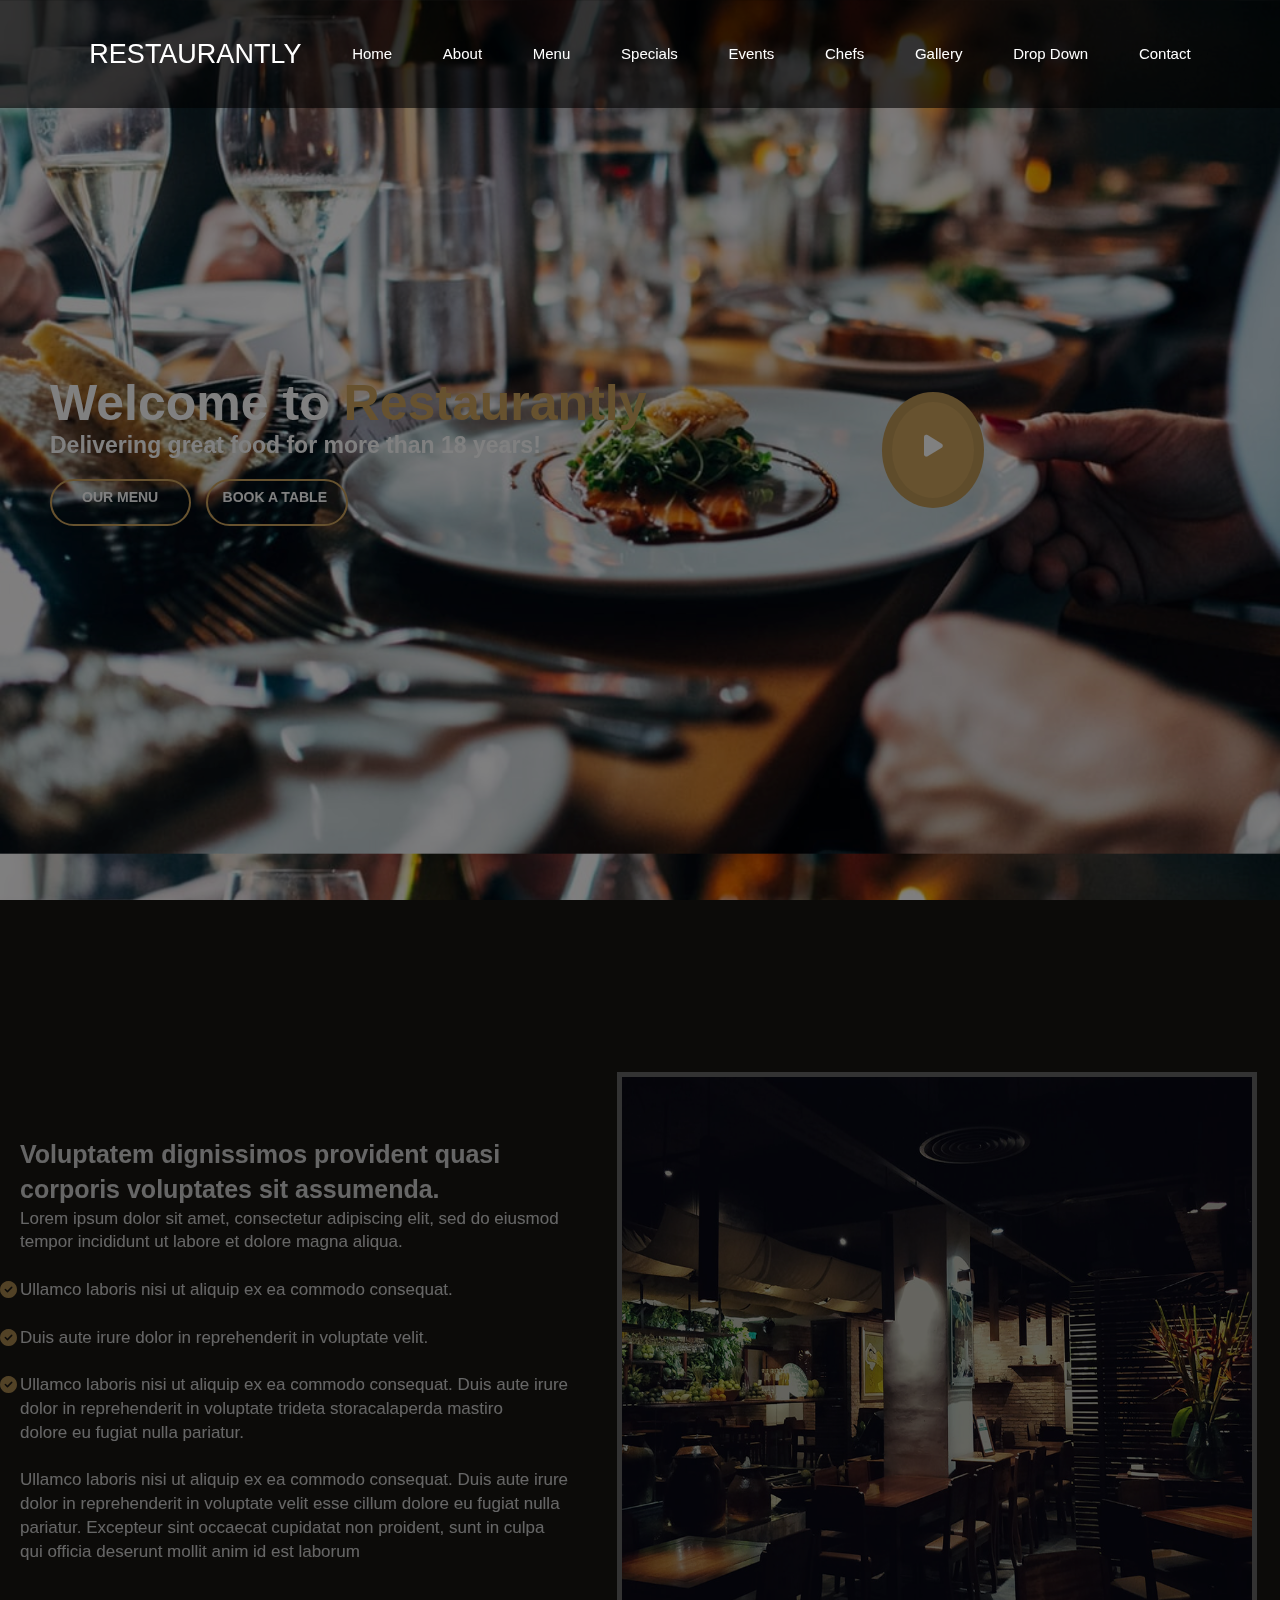
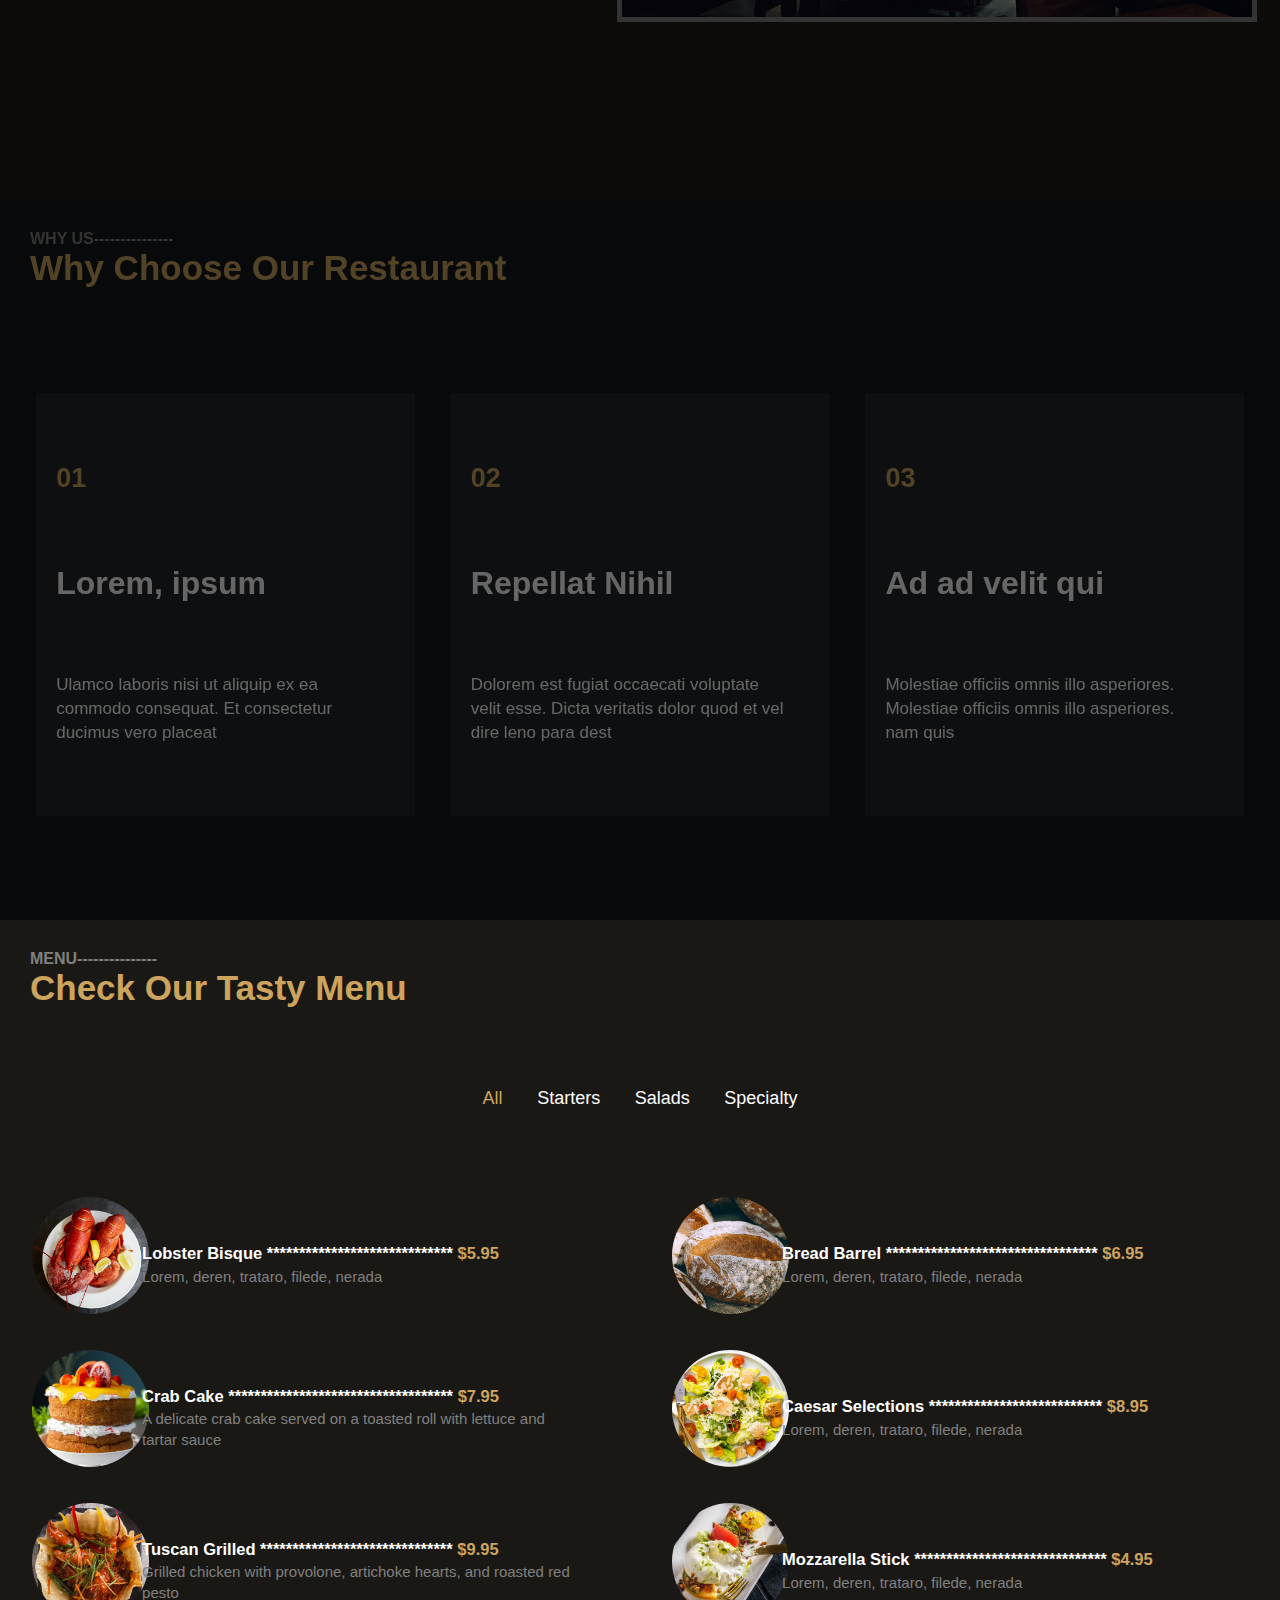
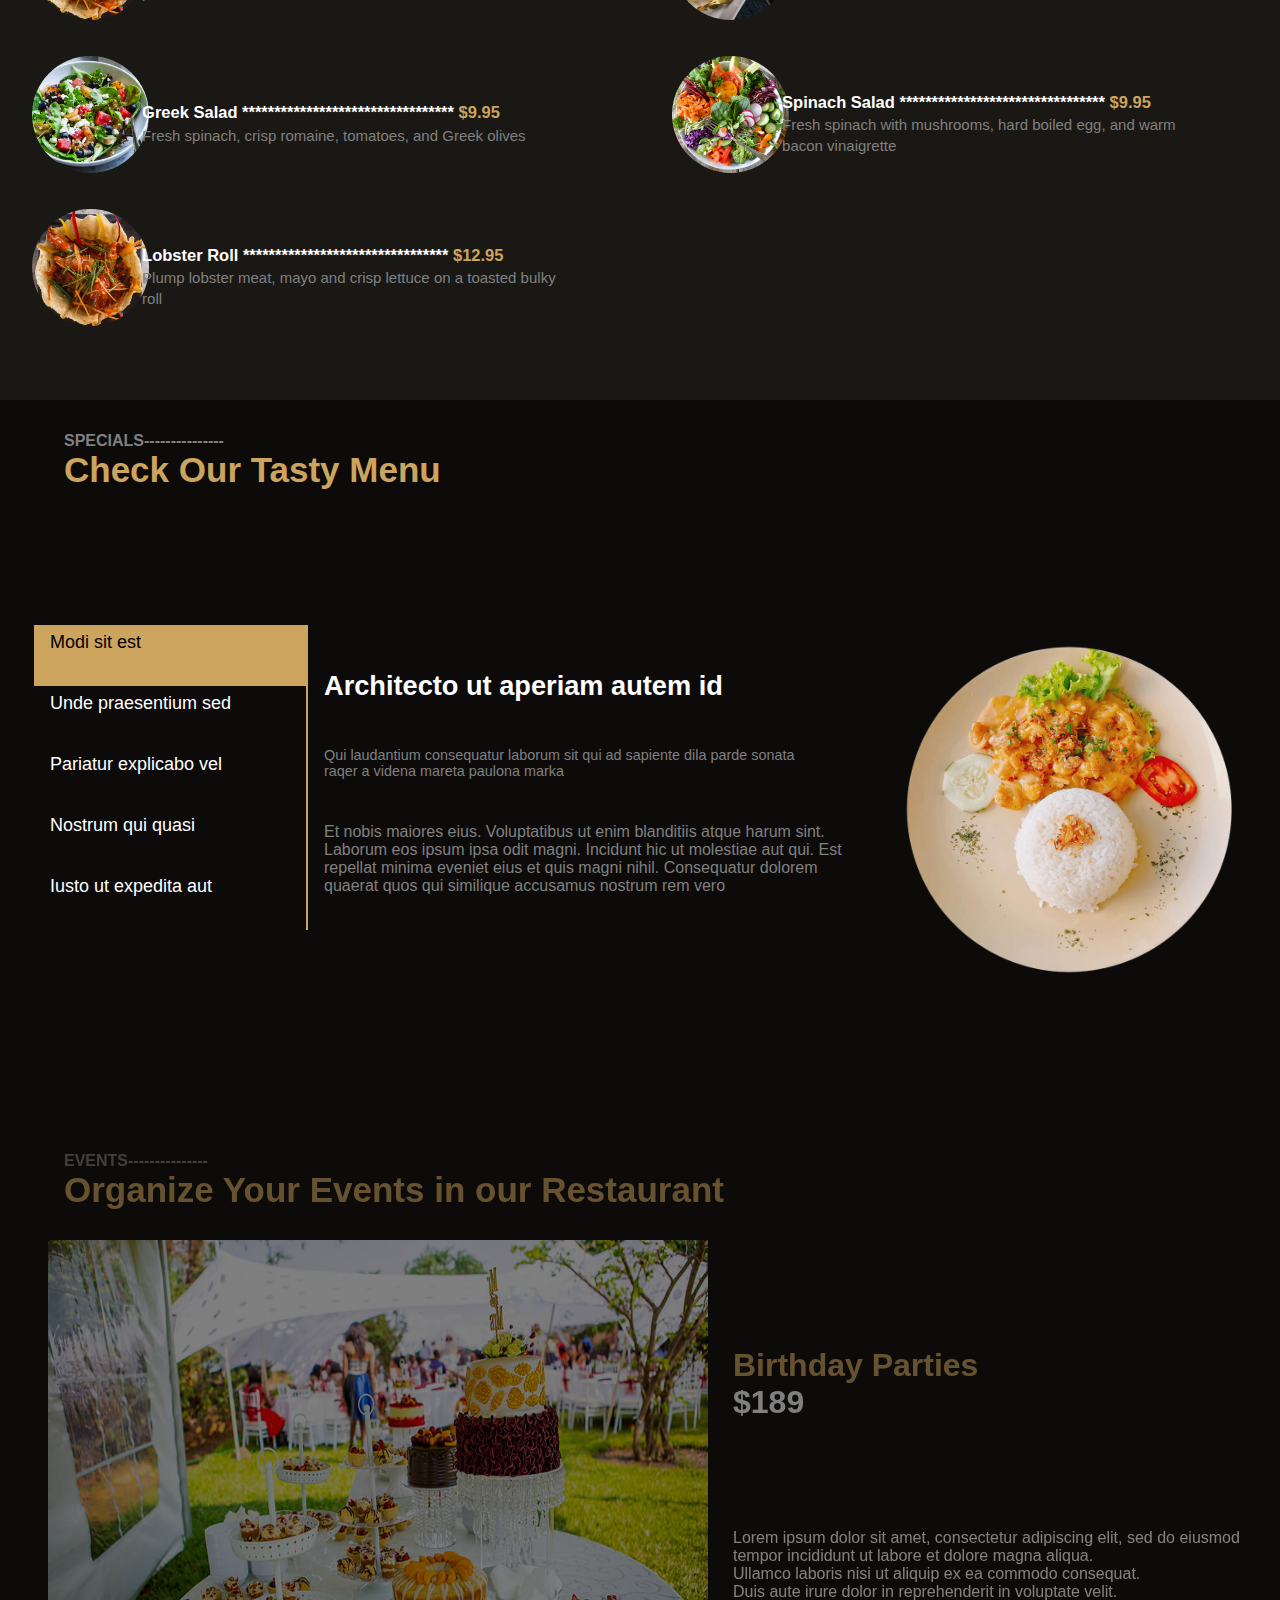
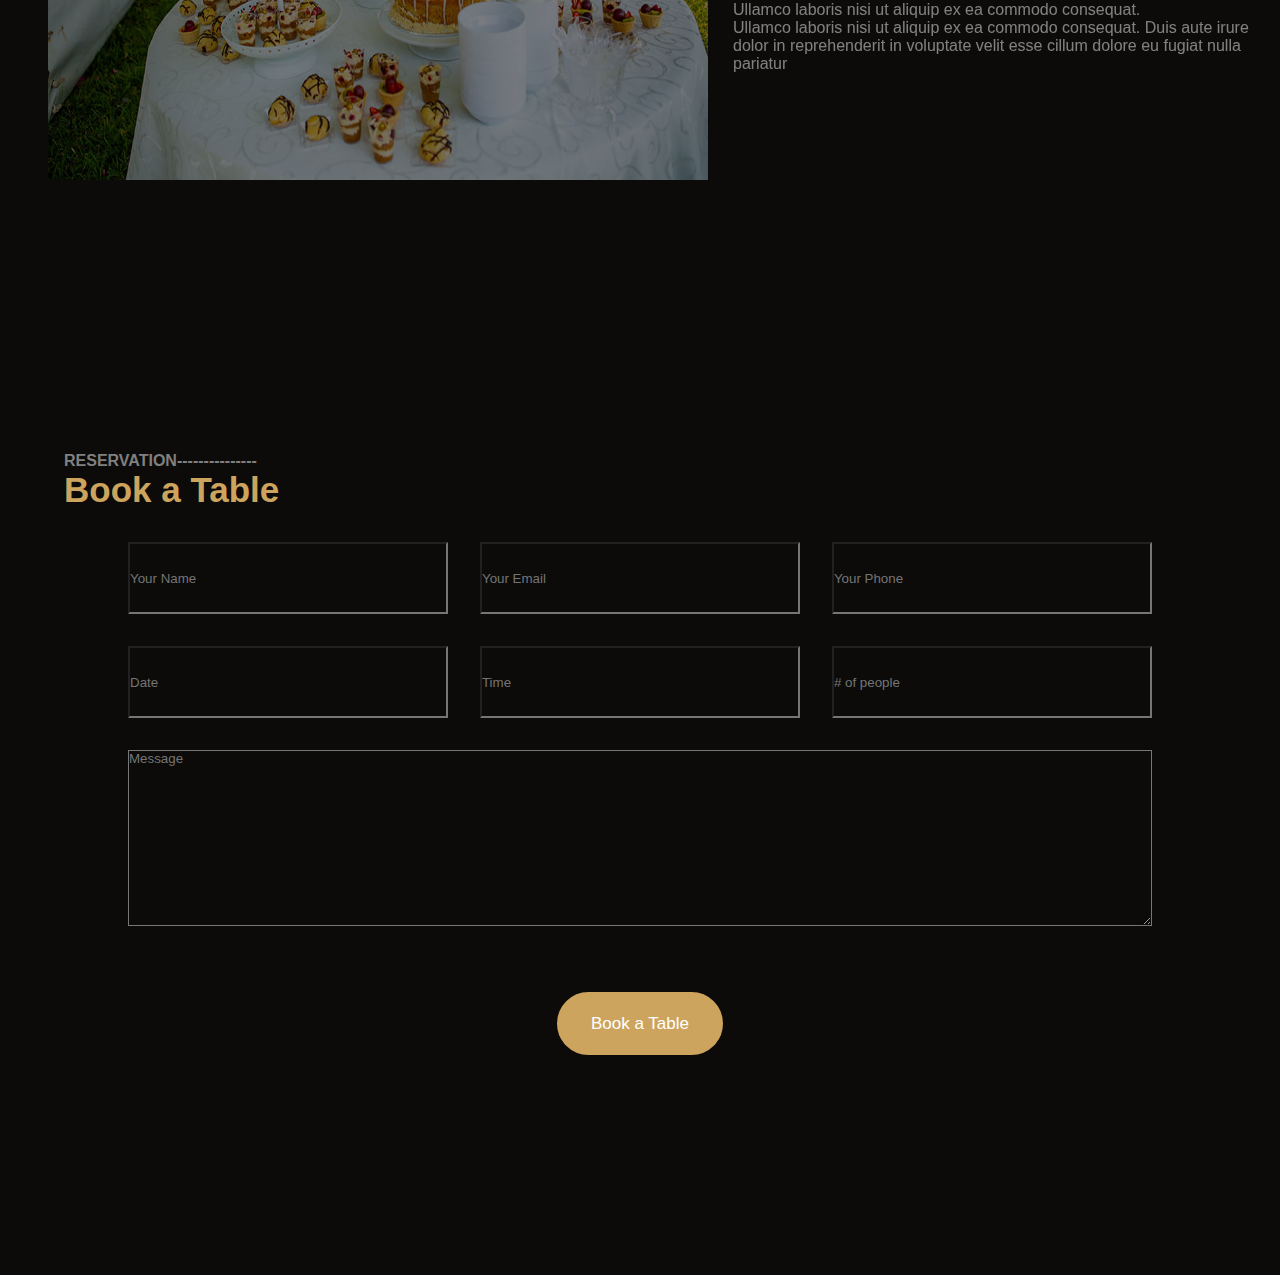
<file: index.html>
<!DOCTYPE html>
<html lang="en">
<head>
    <meta charset="UTF-8">
    <meta http-equiv="X-UA-Compatible" content="IE=edge">
    <meta name="viewport" content="width=device-width, initial-scale=1.0">
    <link rel="stylesheet" href="https://cdnjs.cloudflare.com/ajax/libs/font-awesome/6.1.1/css/all.min.css">
    <link rel="stylesheet" href="style.css  ">
    <title>Document</title>
</head>
<!-- <body onload="alert('dobro dosli')"> -->
    <header class="head">
        <div class="contact">
            <ul class="cont-a">
                <li class="num"> +1 5589 55488 55</li>
                <li class="num"> Mon-Sat: 11AM - 23PM</li>
            </ul>
            <ul>
             <li id="en">En / De</li>
            </ul>       
        </div>
            <nav>
                <ul class="li2">
                    <div><li  id="rest">RESTAURANTLY</li></div>
                     <div><li class="li1" >Home</li></div>
                     <div><li class="li1">About</li></div>
                     <div><li class="li1">Menu</li></div>
                    <div><li class="li1"> Specials</li></div>
                    <div><li class="li1"> Events</li></div>
                    <div><li class="li1"> Chefs</li></div>
                     <div><li class="li1">Gallery</li></div>
                     <div><li class="li1">Drop Down</li></div>
                     <div><li class="li1">Contact</li></div>
                     <ul class="ul-drop">
                         <li id="li-drop-1" class="li-drop">
                             <a href="#"><i id="icon-3" class="fa-solid fa-bars"></i></a>
                             <ul class="dropdown">
                                 <li class="li-drop"><a href="#">Home</a></li>
                                 <li class="li-drop"><a href="#">About</a></li>
                                 <li class="li-drop"><a href="#">Menu</a></li>
                                 <li class="li-drop"><a href="#">Specials</a></li>
                                 <li class="li-drop"><a href="#">Events</a></li> 
                                 <li class="li-drop"><a href="#">Chefs</a></li>
                                 <li class="li-drop"><a href="#">Gallery</a></li>
                                 <li class="li-drop"><a href="#">Contact</a></li>
                             </ul>
                            </li>
                     </ul>
                    </ul>
                    
            </nav>
           
       
     </header>
        <div class="old">
            <section class="main1">
           
                <div class="sef">
               <div id="font"><h1>Welcome to <span class="c1"> Restaurantly</span></h1></div>
               <div><p id="deliver">Delivering great food for more than 18 years!</p></div>
               <div><p class="button" id="our">OUR MENU</p><p class="button">BOOK A TABLE</p></div>
           </div>
           <div class="ftr">
               <div class="tran">
                   <i id="tran-2" class="fa-solid fa-play"></i>
               </div>
           </div>
           </section>
           <section class="main2">
               <div class="paar">
                   <div class="heading">
                       <h1 id="font">Voluptatem dignissimos provident quasi <br>
                            corporis voluptates sit assumenda.</h1> 
                   </div>
                   <div class="fpar">
                       <p>Lorem ipsum dolor sit amet, consectetur adipiscing elit, sed do eiusmod <br>
                            tempor incididunt ut labore et dolore magna aliqua.</p>
                   </div>
                   <div class="spar">
                       <i id="check-icon" class="fa-solid fa-circle-check"></i>  <p>Ullamco laboris nisi ut aliquip ex ea commodo consequat.</p> 
                       <i id="check-icon" class="fa-solid fa-circle-check"></i>  <p>Duis aute irure dolor in reprehenderit in voluptate velit.</p> 
                       <i id="check-icon" class="fa-solid fa-circle-check"></i>   <p>Ullamco laboris nisi ut aliquip ex ea commodo consequat. Duis aute
                            irure dolor in reprehenderit in voluptate trideta storacalaperda mastiro <br>
                             dolore eu fugiat nulla pariatur.</p> <br>
                   </div>
                   <div class="tpar">
                       Ullamco laboris nisi ut aliquip ex ea commodo consequat. Duis aute irure <br>
                        dolor in reprehenderit in voluptate velit esse cillum dolore eu fugiat nulla <br>
                         pariatur. Excepteur sint occaecat cupidatat non proident, sunt in culpa <br>
                          qui officia deserunt mollit anim id est laborum
                   </div>
               </div>
               <div class="img-a">
                   <img id="img-a" src="./images/about.jpg" alt="">
               </div>
           </section>
           <section class="main3">
               <div id="none4" class="par">
                   <h4 id="why">WHY US---------------</h4>
                   <h1 class="card-h1">Why Choose Our Restaurant</h1>
               </div>
              <div class="prim">
               <div class="card1">
                   <h2 class="card-num">01</h2>
                   <h1>Lorem, ipsum</h1>
                   <p class="card-par">Ulamco laboris nisi ut aliquip ex ea <br>
                        commodo consequat. Et consectetur <br>
                         ducimus vero placeat</p>
               </div>
               <div class="card1">
                   <h2 class="card-num">02</h2>
                   <h1>Repellat Nihil</h1>
                   <p class="card-par">Dolorem est fugiat occaecati voluptate <br>
                       velit esse. Dicta veritatis dolor quod et vel <br>
                       dire leno para dest </p>
               </div>
               <div class="card1">
                   <h2 class="card-num">03 </h2>
                   <h1>Ad ad velit qui</h1>
                   <p class="card-par">Molestiae officiis omnis illo asperiores. <br>
                       Molestiae officiis omnis illo asperiores. <br>
                       nam quis</p>
               </div>
              </div>
           </section>
           <section class="main4">
               <div class="par">
                   <h4 id="why">MENU---------------</h4>
                   <h1 class="card-h1">Check Our Tasty Menu</h1>
               </div>
                 <div>
                    <div class="ul">
                        <ul class="ul1" >
                            <li class="c1">All</li>
                            <li class="c2">Starters</li>
                            <li class="c2">Salads</li>
                            <li class="c2">Specialty</li>
                        </ul>
                    </div>
                  <div class="fjf">
                    <div class="best">
                        <div class="menu1"> <img class="menu" src="./images/lobster-bisque.jpg" alt=""></div>
                        <div class="must"> <h2><span class="menu-hov">Lobster Bisque</span> ***************************** 
                            <span class="menu-price">$5.95</span></h2>
                         <p class="menu-p">Lorem, deren, trataro, filede, nerada</p></div>
                     </div>
                     <div class="best">
                        <div class="menu1"> <img class="menu" src="./images/cake.jpg" alt=""></div>
                        <div class="must"> <h2><span class="menu-hov">Crab Cake</span> *********************************** 
                            <span class="menu-price">$7.95</span></h2>
                         <p class="menu-p">A delicate crab cake served on a toasted roll with lettuce and <br> tartar sauce</p></div>
                     </div>
                     <div class="best">
                        <div class="menu1"> <img class="menu" src="./images/lobster-roll.jpg" alt=""></div>
                        <div class="must"> <h2><span class="menu-hov">Tuscan Grilled</span> ****************************** 
                            <span class="menu-price">$9.95</span></h2>
                         <p class="menu-p">Grilled chicken with provolone, artichoke hearts, and roasted red <br> pesto</p></div>
                     </div>
                     <div class="best">
                        <div class="menu1"> <img class="menu" src="./images/greek-salad.jpg" alt=""></div>
                        <div class="must"> <h2><span class="menu-hov">Greek Salad</span> ********************************* 
                            <span class="menu-price">$9.95</span></h2>
                         <p class="menu-p">Fresh spinach, crisp romaine, tomatoes, and Greek olives</p></div>
                     </div>
                     <div class="best">
                        <div class="menu1"> <img class="menu" src="./images/lobster-roll.jpg" alt=""></div>
                        <div class="must"> <h2><span class="menu-hov">Lobster Roll</span> ******************************** 
                            <span class="menu-price">$12.95</span></h2>
                         <p class="menu-p">Plump lobster meat, mayo and crisp lettuce on a toasted bulky <br>
                             roll</p></div>
                     </div>
                     <div class="best">
                        <div class="menu1"> <img class="menu" src="./images/bread-barrel.jpg" alt=""></div>
                        <div class="must"> <h2><span class="menu-hov">Bread Barrel</span> ********************************* 
                            <span class="menu-price">$6.95</span></h2>
                         <p class="menu-p">Lorem, deren, trataro, filede, nerada</p></div>
                     </div>
                     <div id="none1" class="best">
                        <div class="menu1"> <img class="menu" src="./images/caesar.jpg" alt=""></div>
                        <div class="must"> <h2><span class="menu-hov">Caesar Selections</span> *************************** 
                            <span class="menu-price">$8.95</span></h2>
                         <p class="menu-p">Lorem, deren, trataro, filede, nerada</p></div>
                     </div>
                     <div id="none2" class="best">
                        <div class="menu1"> <img class="menu" src="./images/mozzarella.jpg" alt=""></div>
                        <div class="must"> <h2><span class="menu-hov">Mozzarella Stick</span> ****************************** 
                            <span class="menu-price">$4.95</span></h2>
                         <p class="menu-p">Lorem, deren, trataro, filede, nerada</p></div>
                     </div>
                     <div id="none3" class="best">
                        <div class="menu1"> <img class="menu" src="./images/spinach-salad.jpg" alt=""></div>
                        <div class="must"> <h2><span class="menu-hov">Spinach Salad</span> ******************************** 
                            <span class="menu-price">$9.95</span></h2>
                         <p class="menu-p">Fresh spinach with mushrooms, hard boiled egg, and warm <br>
                             bacon vinaigrette</p></div>
                     </div>
                  </div>
     
                 </div>
           </section>
           <section class="main5">
               <div class="spec-mar">
                   <h4 id="why">SPECIALS---------------</h4>
               <h1 class="card-h1">Check Our Tasty Menu</h1>
               </div>
          <div>
            <div class="flex">
                <div class="list">
                    <ul>
                        <li class="modi" id="modi">Modi sit est</li>
                        <li class="modi">Unde praesentium sed</li>
                        <li class="modi">Pariatur explicabo vel</li>
                        <li class="modi">Nostrum qui quasi</li>
                        <li class="modi">Iusto ut expedita aut</li>
                    </ul>
                </div>
                <div class="spec-par">
                    <div><h1 id="spec-h">Architecto ut aperiam autem id</h1></div>
                   <div> <p id="spec-font">Qui laudantium consequatur laborum sit qui ad sapiente dila parde sonata <br>
                    raqer a videna mareta paulona marka</p></div>
                        <div><p id="spec-par">Et nobis maiores eius. Voluptatibus ut enim blanditiis atque harum sint. <br>
                            Laborum eos ipsum ipsa odit magni. Incidunt hic ut molestiae aut qui. Est <br>
                             repellat minima eveniet eius et quis magni nihil. Consequatur dolorem <br>
                              quaerat quos qui similique accusamus nostrum rem vero</div>
     
                        </p>
                </div>
                <div class="spec-img">
                    <img id="spec" src="./images/specials-1.png" alt="">
                </div>
            </div>
          </div>
           </section>
           <section class="main6"> 
               <div class="spec-mar">
                   <h4 id="why">EVENTS---------------</h4>
               <h1 class="card-h1">Organize Your Events in our Restaurant</h1>
               </div>
              <div>
                <div class="birth-ev">
                    <div >
                        <img class="birth" src="./images/event-birthday.jpg" alt="">
                    </div>
                    <div class="birth-par">
                        <h1><span class="parties">Birthday Parties</span> <br>
                            $189</h1>
                           <div class="none">
                             <p>Lorem ipsum dolor sit amet, consectetur adipiscing elit, sed do eiusmod <br>
                                 tempor incididunt ut labore et dolore magna aliqua.</p>
                                 <p>Ullamco laboris nisi ut aliquip ex ea commodo consequat.</p>
                                 <p>Duis aute irure dolor in reprehenderit in voluptate velit.</p>
                                 <p>Ullamco laboris nisi ut aliquip ex ea commodo consequat.</p>
                                 <p>Ullamco laboris nisi ut aliquip ex ea commodo consequat. Duis aute irure <br>
                                     dolor in reprehenderit in voluptate velit esse cillum dolore eu fugiat nulla <br>
                                      pariatur</p>
                           </div>
        
                    </div>
                </div>
     
              </div>
           </section>
           <section class="main7">
            <div class="spec-mar">
                <h4 id="why">RESERVATION---------------</h4>
            <h1 class="card-h1">Book a Table</h1>
            </div>
          <div class="form-pos">
            <div class="form">
                <input id="reservation1" class="reservation" placeholder="Your Name" type="text">
                <input id="reservation2" class="reservation" placeholder="Your Email" type="text">
                <input id="reservation3" class="reservation" placeholder="Your Phone" type="text">
                <input id="reservation4" class="reservation" placeholder="Date" type="text">
                <input id="reservation5" class="reservation" placeholder="Time" type="text">
                <input id="reservation6" class="reservation" placeholder="# of people" type="text">
                <textarea class="reservation" name="" placeholder="Message" id="reservation-7" cols="2" rows="3"></textarea>
            </div>
            <div id="form-but1">
                <button onclick="posalji" id="form-but">Book a Table</button>
            </div>
            <p id="reenica"></p>
          </div>
           </section>
        </div>
       <script>
           function posalji() {
               let reservation1 = document.getElementById("reservation1").value;
               let reservation2 = document.getElementById("reservation2").value;
                
           }
       </script>


</body>
</html>
</file>
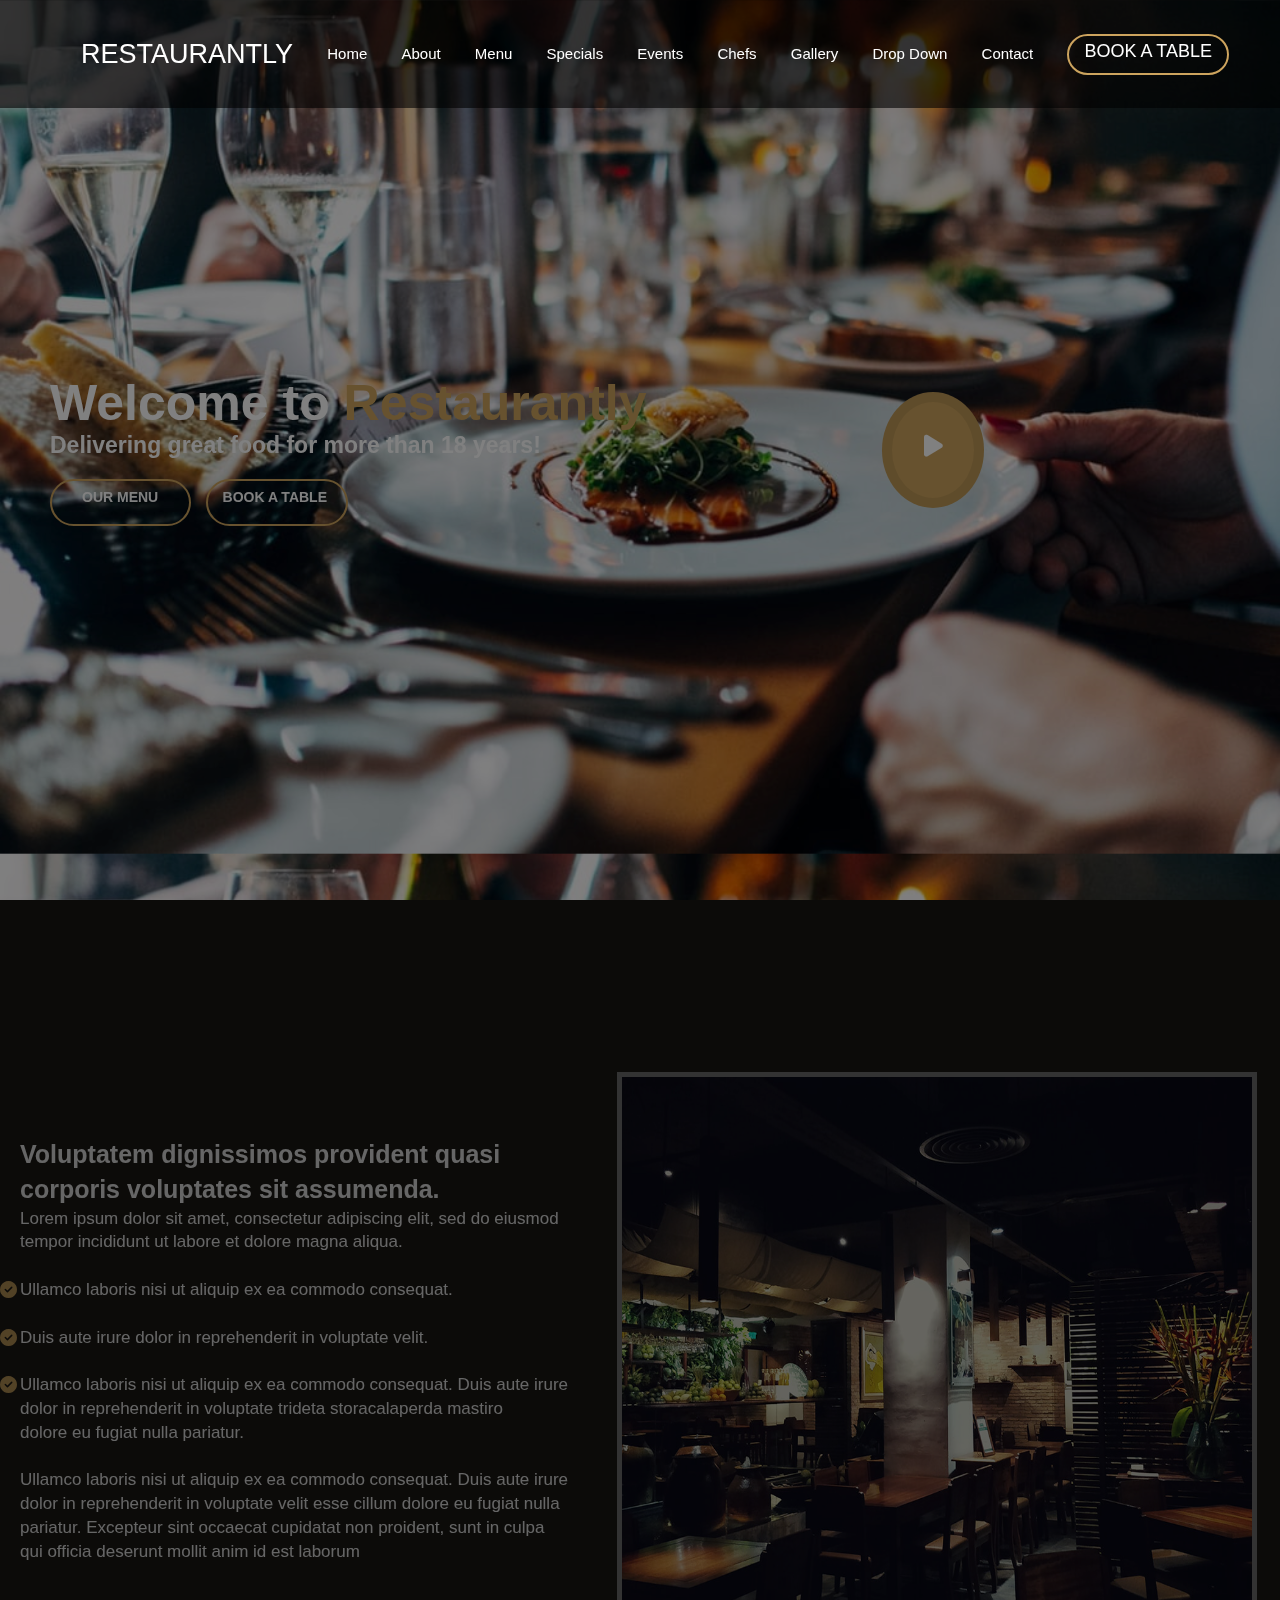
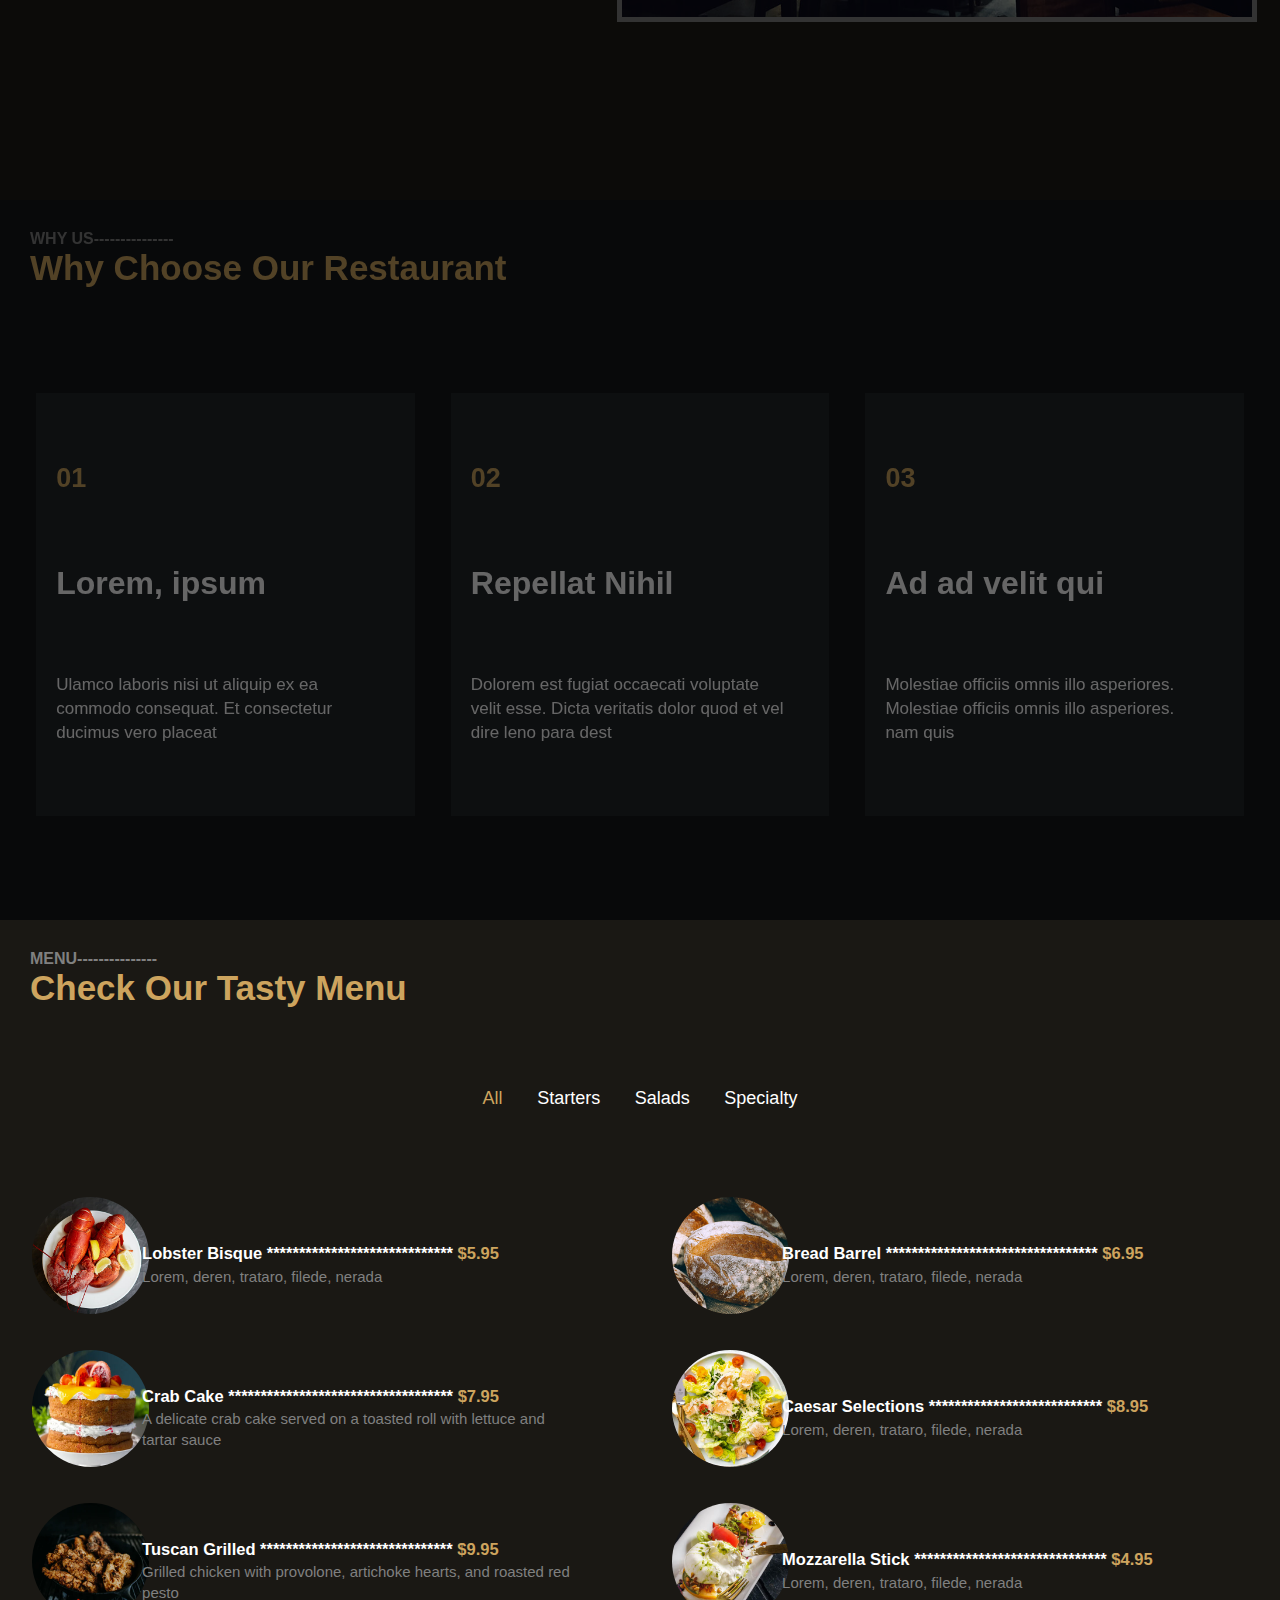
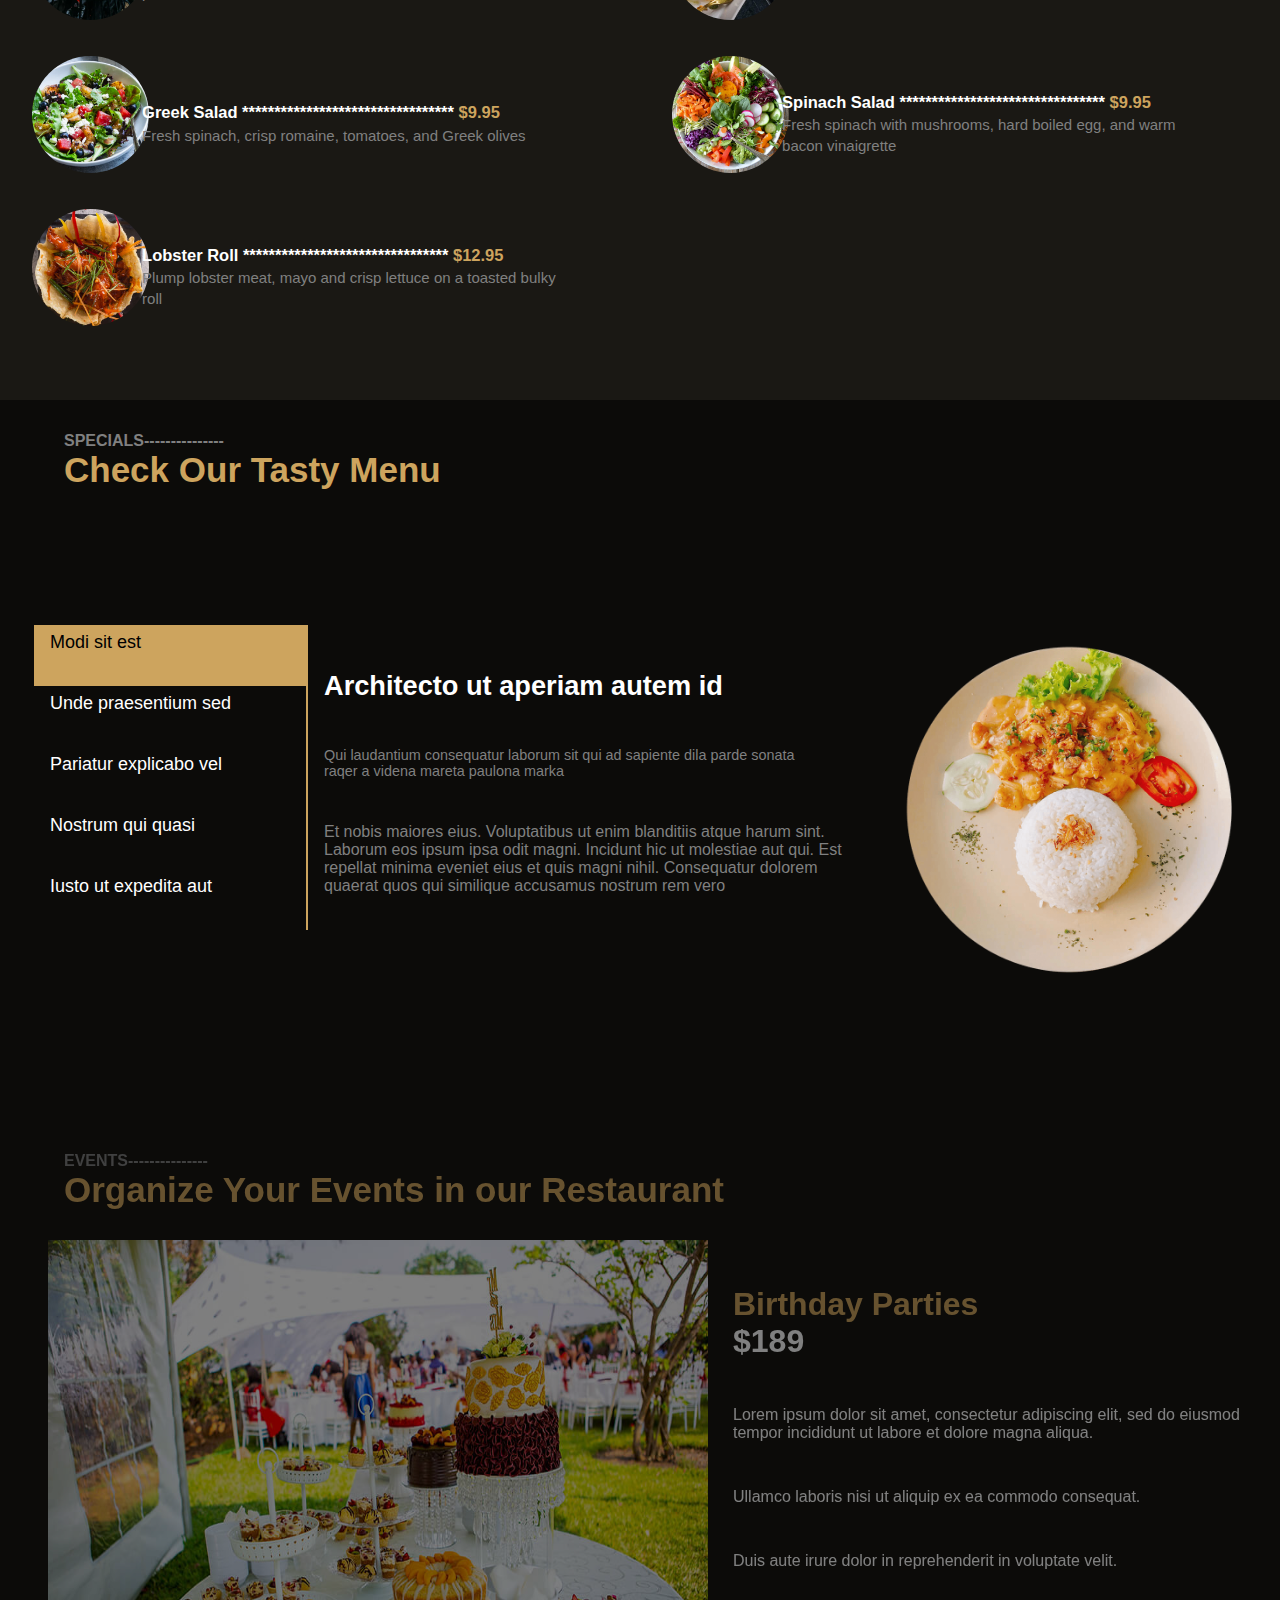
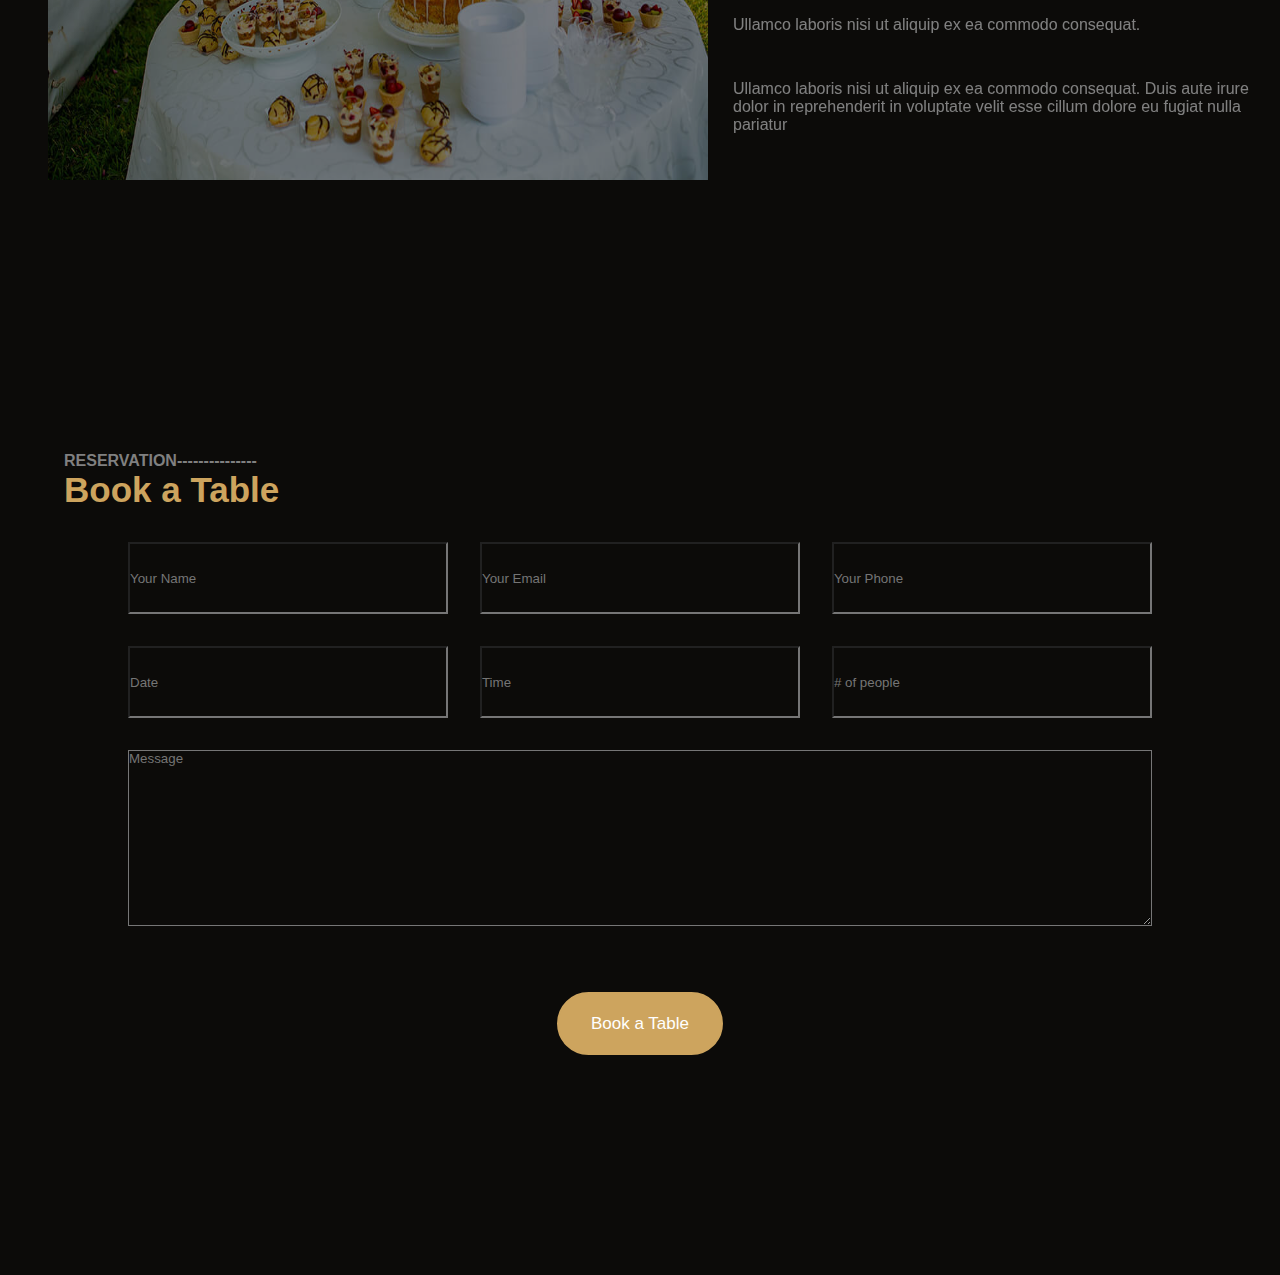
<file: last/index.html>
<!DOCTYPE html>
<html lang="en">
<head>
    <meta charset="UTF-8">
    <meta http-equiv="X-UA-Compatible" content="IE=edge">
    <meta name="viewport" content="width=device-width, initial-scale=1.0">
    <link rel="stylesheet" href="https://cdnjs.cloudflare.com/ajax/libs/font-awesome/6.1.1/css/all.min.css">
    <link rel="stylesheet" href="style.css  ">
    <title>Document</title>
</head>
<body onload="alert('dobro dosli')">
    <header class="head">
        <div class="contact">
            <ul class="cont-a">
                <li class="num"> +1 5589 55488 55</li>
                <li class="num"> Mon-Sat: 11AM - 23PM</li>
            </ul>
            <ul>
             <li id="en">En / De</li>
            </ul>       
        </div>
            <nav>
                <ul class="li2">
                    <div><li  id="rest">RESTAURANTLY</li></div>
                     <div><li class="li1" >Home</li></div>
                     <div><li class="li1">About</li></div>
                     <div><li class="li1">Menu</li></div>
                    <div><li class="li1"> Specials</li></div>
                    <div><li class="li1"> Events</li></div>
                    <div><li class="li1"> Chefs</li></div>
                     <div><li class="li1">Gallery</li></div>
                     <div><li class="li1">Drop Down</li></div>
                     <div><li class="li1">Contact</li></div>
                     <div><li id="book">BOOK A TABLE</li></div>
                    </ul>
            </nav>
           
       
     </header>
        <section class="main1">
           
            <div class="sef">
           <div id="font"><h1>Welcome to <span class="c1"> Restaurantly</span></h1></div>
           <div><p id="deliver">Delivering great food for more than 18 years!</p></div>
           <div><p class="button" id="our">OUR MENU</p><p class="button">BOOK A TABLE</p></div>
       </div>
       <div class="ftr">
           <div class="tran">
               <i class="fa-solid fa-play"></i>
           </div>
       </div>
       </section>
       <section class="main2">
           <div class="paar">
               <div class="heading">
                   <h1 id="font">Voluptatem dignissimos provident quasi <br>
                        corporis voluptates sit assumenda.</h1> 
               </div>
               <div class="fpar">
                   <p>Lorem ipsum dolor sit amet, consectetur adipiscing elit, sed do eiusmod <br>
                        tempor incididunt ut labore et dolore magna aliqua.</p>
               </div>
               <div class="spar">
                   <i id="check-icon" class="fa-solid fa-circle-check"></i>  <p>Ullamco laboris nisi ut aliquip ex ea commodo consequat.</p> 
                   <i id="check-icon" class="fa-solid fa-circle-check"></i>  <p>Duis aute irure dolor in reprehenderit in voluptate velit.</p> 
                   <i id="check-icon" class="fa-solid fa-circle-check"></i>   <p>Ullamco laboris nisi ut aliquip ex ea commodo consequat. Duis aute
                        irure dolor in reprehenderit in voluptate trideta storacalaperda mastiro <br>
                         dolore eu fugiat nulla pariatur.</p> <br>
               </div>
               <div class="tpar">
                   Ullamco laboris nisi ut aliquip ex ea commodo consequat. Duis aute irure <br>
                    dolor in reprehenderit in voluptate velit esse cillum dolore eu fugiat nulla <br>
                     pariatur. Excepteur sint occaecat cupidatat non proident, sunt in culpa <br>
                      qui officia deserunt mollit anim id est laborum
               </div>
           </div>
           <div class="img-a">
               <img id="img-a" src="./about.jpg" alt="">
           </div>
       </section>
       <section class="main3">
           <div class="par">
               <h4 id="why">WHY US---------------</h4>
               <h1 class="card-h1">Why Choose Our Restaurant</h1>
           </div>
          <div class="prim">
           <div class="card1">
               <h2 class="card-num">01</h2>
               <h1>Lorem, ipsum</h1>
               <p class="card-par">Ulamco laboris nisi ut aliquip ex ea <br>
                    commodo consequat. Et consectetur <br>
                     ducimus vero placeat</p>
           </div>
           <div class="card1">
               <h2 class="card-num">02</h2>
               <h1>Repellat Nihil</h1>
               <p class="card-par">Dolorem est fugiat occaecati voluptate <br>
                   velit esse. Dicta veritatis dolor quod et vel <br>
                   dire leno para dest </p>
           </div>
           <div class="card1">
               <h2 class="card-num">03 </h2>
               <h1>Ad ad velit qui</h1>
               <p class="card-par">Molestiae officiis omnis illo asperiores. <br>
                   Molestiae officiis omnis illo asperiores. <br>
                   nam quis</p>
           </div>
          </div>
       </section>
       <section class="main4">
           <div class="par">
               <h4 id="why">MENU---------------</h4>
               <h1 class="card-h1">Check Our Tasty Menu</h1>
           </div>
               <div class="ul">
                   <ul class="ul1" >
                       <li class="c1">All</li>
                       <li class="c2">Starters</li>
                       <li class="c2">Salads</li>
                       <li class="c2">Specialty</li>
                   </ul>
               </div>
             <div class="fjf">
               <div class="best">
                   <div class="menu1"> <img class="menu" src="./lobster-bisque.jpg" alt=""></div>
                   <div class="must"> <h2><span class="menu-hov">Lobster Bisque</span> ***************************** 
                       <span class="menu-price">$5.95</span></h2>
                    <p class="menu-p">Lorem, deren, trataro, filede, nerada</p></div>
                </div>
                <div class="best">
                   <div class="menu1"> <img class="menu" src="./cake.jpg" alt=""></div>
                   <div class="must"> <h2><span class="menu-hov">Crab Cake</span> *********************************** 
                       <span class="menu-price">$7.95</span></h2>
                    <p class="menu-p">A delicate crab cake served on a toasted roll with lettuce and <br> tartar sauce</p></div>
                </div>
                <div class="best">
                   <div class="menu1"> <img class="menu" src="./tuscan-grilled.jpg" alt=""></div>
                   <div class="must"> <h2><span class="menu-hov">Tuscan Grilled</span> ****************************** 
                       <span class="menu-price">$9.95</span></h2>
                    <p class="menu-p">Grilled chicken with provolone, artichoke hearts, and roasted red <br> pesto</p></div>
                </div>
                <div class="best">
                   <div class="menu1"> <img class="menu" src="./greek-salad.jpg" alt=""></div>
                   <div class="must"> <h2><span class="menu-hov">Greek Salad</span> ********************************* 
                       <span class="menu-price">$9.95</span></h2>
                    <p class="menu-p">Fresh spinach, crisp romaine, tomatoes, and Greek olives</p></div>
                </div>
                <div class="best">
                   <div class="menu1"> <img class="menu" src="./lobster-roll.jpg" alt=""></div>
                   <div class="must"> <h2><span class="menu-hov">Lobster Roll</span> ******************************** 
                       <span class="menu-price">$12.95</span></h2>
                    <p class="menu-p">Plump lobster meat, mayo and crisp lettuce on a toasted bulky <br>
                        roll</p></div>
                </div>
                <div class="best">
                   <div class="menu1"> <img class="menu" src="./bread-barrel.jpg" alt=""></div>
                   <div class="must"> <h2><span class="menu-hov">Bread Barrel</span> ********************************* 
                       <span class="menu-price">$6.95</span></h2>
                    <p class="menu-p">Lorem, deren, trataro, filede, nerada</p></div>
                </div>
                <div class="best">
                   <div class="menu1"> <img class="menu" src="./caesar.jpg" alt=""></div>
                   <div class="must"> <h2><span class="menu-hov">Caesar Selections</span> *************************** 
                       <span class="menu-price">$8.95</span></h2>
                    <p class="menu-p">Lorem, deren, trataro, filede, nerada</p></div>
                </div>
                <div class="best">
                   <div class="menu1"> <img class="menu" src="./mozzarella.jpg" alt=""></div>
                   <div class="must"> <h2><span class="menu-hov">Mozzarella Stick</span> ****************************** 
                       <span class="menu-price">$4.95</span></h2>
                    <p class="menu-p">Lorem, deren, trataro, filede, nerada</p></div>
                </div>
                <div class="best">
                   <div class="menu1"> <img class="menu" src="./spinach-salad.jpg" alt=""></div>
                   <div class="must"> <h2><span class="menu-hov">Spinach Salad</span> ******************************** 
                       <span class="menu-price">$9.95</span></h2>
                    <p class="menu-p">Fresh spinach with mushrooms, hard boiled egg, and warm <br>
                        bacon vinaigrette</p></div>
                </div>
             </div>

       </section>
       <section class="main5">
           <div class="spec-mar">
               <h4 id="why">SPECIALS---------------</h4>
           <h1 class="card-h1">Check Our Tasty Menu</h1>
           </div>
       <div class="flex">
           <div class="list">
               <ul>
                   <li class="modi" id="modi">Modi sit est</li>
                   <li class="modi">Unde praesentium sed</li>
                   <li class="modi">Pariatur explicabo vel</li>
                   <li class="modi">Nostrum qui quasi</li>
                   <li class="modi">Iusto ut expedita aut</li>
               </ul>
           </div>
           <div class="spec-par">
               <div><h1 id="spec-h">Architecto ut aperiam autem id</h1></div>
              <div> <p id="spec-font">Qui laudantium consequatur laborum sit qui ad sapiente dila parde sonata <br>
               raqer a videna mareta paulona marka</p></div>
                   <div><p id="spec-par">Et nobis maiores eius. Voluptatibus ut enim blanditiis atque harum sint. <br>
                       Laborum eos ipsum ipsa odit magni. Incidunt hic ut molestiae aut qui. Est <br>
                        repellat minima eveniet eius et quis magni nihil. Consequatur dolorem <br>
                         quaerat quos qui similique accusamus nostrum rem vero</div>

                   </p>
           </div>
           <div class="spec-img">
               <img id="spec" src="./specials-1.png" alt="">
           </div>
       </div>
       </section>
       <section class="main6"> 
           <div class="spec-mar">
               <h4 id="why">EVENTS---------------</h4>
           <h1 class="card-h1">Organize Your Events in our Restaurant</h1>
           </div>
           <div class="birth-ev">
               <div >
                   <img class="birth" src="./event-birthday.jpg" alt="">
               </div>
               <div class="birth-par">
                   <h1><span class="parties">Birthday Parties</span> <br>
                       $189</h1>
                       <p>Lorem ipsum dolor sit amet, consectetur adipiscing elit, sed do eiusmod <br>
                           tempor incididunt ut labore et dolore magna aliqua.</p>
                           <p>Ullamco laboris nisi ut aliquip ex ea commodo consequat.</p>
                           <p>Duis aute irure dolor in reprehenderit in voluptate velit.</p>
                           <p>Ullamco laboris nisi ut aliquip ex ea commodo consequat.</p>
                           <p>Ullamco laboris nisi ut aliquip ex ea commodo consequat. Duis aute irure <br>
                               dolor in reprehenderit in voluptate velit esse cillum dolore eu fugiat nulla <br>
                                pariatur</p>
   
               </div>
           </div>

       </section>
       <section class="main7">
        <div class="spec-mar">
            <h4 id="why">RESERVATION---------------</h4>
        <h1 class="card-h1">Book a Table</h1>
        </div>
      <div class="form-pos">
        <div class="form">
            <input id="reservation1" class="reservation" placeholder="Your Name" type="text">
            <input id="reservation2" class="reservation" placeholder="Your Email" type="text">
            <input id="reservation3" class="reservation" placeholder="Your Phone" type="text">
            <input id="reservation4" class="reservation" placeholder="Date" type="text">
            <input id="reservation5" class="reservation" placeholder="Time" type="text">
            <input id="reservation6" class="reservation" placeholder="# of people" type="text">
            <textarea class="reservation" name="" placeholder="Message" id="reservation-7" cols="2" rows="3"></textarea>
        </div>
        <div id="form-but1">
            <button onclick="posalji" id="form-but">Book a Table</button>
        </div>
        <p id="reenica"></p>
      </div>
       </section>
       <script>
           function posalji() {
               let reservation1 = document.getElementById("reservation1").value;
               let reservation2 = document.getElementById("reservation2").value;
                
           }
       </script>


</body>
</html>
</file>
<file: style.css>
*{
    margin: 0;
    padding: 0;
    box-sizing: 0;
    font-family: sans-serif;
}
body {
    font-family: "Open Sans", sans-serif;
    background: #0c0b09;
    color: #fff;
  }
header{
    width: 100%;
    height: 16vh;
    color: white;
    z-index: 2;
    position: fixed;
    top: 0px;
    right: 0;
    left: 0;

}
.old{
    display: flex;
    flex-direction: column;
}
.contact{
    width: 100%;
    height: 5vh;
    display: flex;
    justify-content: space-between;
    padding-top: 5px;
    position: absolute;
    z-index: 0;
    display: none;
}
.cont-a{
    margin-left: 40px;
} 

 .num{
    display: inline-block;
    margin: 0 20px;
    font-size: 15px;
}
#en{
    float: inline-end;
    margin-right: 30px;
    font-size: 15px;
} 
.main1{
    background-image: url("./images/img1.jpg");
    width: 100%;
    height: 100vh;
    background-size: 100%;
    z-index: 1;
    display: flex;
    flex-direction: row;
    justify-content: start;
    align-items: center;
    filter: brightness(0.50);
    background-attachment: fixed;
}
.li2{
    display: flex;
    justify-content: space-between;
    
}
.li1{
    display: inline-block;
    flex-direction: column;
    font-size: 15px;
}
/* nav{
    position: sticky;
    top: 0px;
} */
.li1:hover{
    color: #CDA45E;
}
.li2{
    display: flex;
    justify-content: space-around;
    align-items: center;
    height: 12vh;
    text-align: center;
    padding: 0 4rem;
    color: white;
    background-color: rgba(0, 0, 0, 60%);
    
    
}
li{
    display: inline-block;
    font-size: 16px;

}

.li-drop{
    display: none;
}
.ul-drop{
    display: none;
}

#icon{
    width: 1rem;
    height: 3vh;
    color: white;
}
#rest{
    font-size: 27px;
    font-family: sans-serif;
}
#book{
    border: 2px solid #CDA45E;
    border-radius: 50px;
    width: 120%;
    height: 3vh;
    padding: 5px 0;
    font-family: sans-serif;
    transition: 0.5s;
    display: inline-block;   
}
#book:hover{
    background-color: #CDA45E;

}

.ftr{
    width: 8%;
    height: 17vh;
    display: flex;
    align-items: center;
    float: right;
}
.tran{
    width: 100%;
    height: 4vh;
    background-color: #CDA45E;
    border-radius: 60%;
    text-align: center;
    padding: 30px;
    font-size: 25px;
    border: 10px solid rgba(56, 45, 24, 0.1);
    color: white;
    transition: 0.7s;
    overflow: hidden;

}
.tran:hover{
    transform: rotate(360deg);
}
#tran-2:hover{
    transform: scale(4,5);
    transition: 0.5s;
}

.c1{
    color: #CDA45E;
}
.sef{
    width: 65%;
    height: 35vh;
    display: flex;
    flex-direction: column;
    margin-left: 50px;
    justify-content: center;
    font-size: 45px;
    color: rgb(255, 255, 255);

}
#font{
    font-size: 45px;
}
.button{
    border: 2px solid #CDA45E;
    border-radius: 50px;
    width: 13%;
    height: 3vh;
    padding: 8px 15px;
    font-family: sans-serif;
    display: inline-block;
    font-size: 14px;
    font-weight: 700;
    transition: 0.5s;
}
.button:hover{
    background-color: #CDA45E;
}
#our{
    padding-left: 30px;
    width: 11%;
    margin-top: 20px;
    margin-right: 15px;
}
.menu-1{
    width: 100px;
    height: 300px;
}
.menu-1:hover{
    background-color: blueviolet;
}

@media only screen and (max-width: 720px) {
    .main1{
        width: 100%;
        height: 100%;
        background-size: 100%;
        display: flex;
        flex-direction: column;
        align-items: center;
        background-size:100% ;
        background-repeat: repeat-x;
        font-size: 12vh;
        text-align: center;
        background-attachment: fixed;
    }
    .li1{
        display: none;
    }
    header{
        width: 100%;
    }
    #book{
        display: none;
    }
    .button{
        display: none;
    }
    nav{
        display: flex;
        align-items: center;
        justify-content: center;
    }
    .ul-drop{
        list-style-type:none ;
    }
    
    .li-drop{
        color: white;
        background: #d8c4a1;
        width: 100%;
        height: 10vh;
        background-color: #1a1814;
        width: 7rem;
        padding-right: 2rem;
    }
    #li-drop-1{
        background: rgba(0, 0, 0, 10%);
        padding-bottom: 15px;
    }
    #icon-3{
        font-size: 1.7rem;
    }
    a{
        color: white;
    }
    .ul-drop{
        width: 25%;
        float: left;
        display: flex;
        flex-direction: column;
        align-items: center;
        justify-content: center;
    }
    .ul-drop .li-drop{
        display: inline-block;
        position: relative;
    }
    .ul-drop .li-drop a{
        display: block;
        padding: 20px 25px;
        text-decoration: none;
        text-align: center;
        font-size: 18px;
    }
    .ul-drop .li-drop .dropdown{
        display: block;
    }
    .ul-drop .li-drop .dropdown{
        width: 100%;
        position: absolute;
        z-index: 999;
        display: none;
    }
    
    .li-drop:active ul.dropdown {
        display: block;
    }
   
}
@media only screen and (max-width: 420px) {
    .main1{
        width: 130%;
        height: 100%;
        background-size: 100%;
        display: flex;
        flex-direction: column;
        align-items: center;
        background-size:100% ;
        background-repeat: repeat-x;
        font-size: 12vh;
        text-align: center;
        background-attachment:fixed ;
    }
    header{
        width: 100%;
    }
    .sef{
        margin-top: 2rem;
    }
    #deliver{
        display: none;
    }
    .li1{
        display: none;
    }
    #book{
        display: none;
    }
    .button{
        display: none;
    }
    nav{
        display: flex;
        align-items: center;
        justify-content: center;
    }
    .ftr{
        display: none;
    }
    .ul-drop{
        list-style-type:none ;
    }
    
    .li-drop{
        color: white;
        background: #d8c4a1;
        width: 100%;
        height: 10vh;
        background-color: #1a1814;
        width: 7rem;
        padding-right: 2rem;
    }
    #li-drop-1{
        background: rgba(0, 0, 0, 10%);
        padding-bottom: 15px;
    }
    #icon-3{
        font-size: 1.7rem;
    }
    a{
        color: white;
    }
    .ul-drop{
        width: 25%;
        float: left;
        display: flex;
        flex-direction: column;
        align-items: center;
        justify-content: center;
    }
    .ul-drop .li-drop{
        display: inline-block;
        position: relative;
    }
    .ul-drop .li-drop a{
        display: block;
        padding: 20px 25px;
        text-decoration: none;
        text-align: center;
        font-size: 18px;
    }
    .ul-drop .li-drop .dropdown{
        display: block;
    }
    .ul-drop .li-drop .dropdown{
        width: 100%;
        position: absolute;
        z-index: 999;
        display: none;
    }
    
    .li-drop:active ul.dropdown {
        display: block;
    }

    }


.main2{
    background-image: url("./images/slika3.jpg");
    width: 100%;
    height: 100vh;
    background-size: 100%;
    background-attachment: fixed;
    background-size: 100% ;
    display: flex;
    justify-content: space-evenly;
    align-items: center;
    line-height: 1.4;
    filter: brightness(0.40);
    font-family: sans-serif;
}

#deliver{
    font-size: 23px;
    font-weight: 700;
}
.paar{
    color: white;
    display: inline-block;
    padding: 20px;
    width: 50%;
    font-family: open sans-serif;
    

}
.heading{
    font-size: 25px;

}
.fpar{
    line-height: 1.4;
}
.fpar, .spar, .tpar{
    font-size: 17px;
}
#font{
    font-size: 25px;
}
#img-a{
    width: 95%;
    height: 60vh;
    border: 5px solid gray;
}

#check-icon{
    display: inline-block;
    position: relative;
    color: #CDA45E;
    right: 20px;
    top: 25px;

}
@media only screen and (max-width: 720px){
    .main2{
        width: 100%;
        display: flex;
        flex-direction: column;
        height: 100%;
        background-attachment: fixed;
    }
    
}
@media only screen and (max-width: 420px){
    .main2{
        width: 130%;
        display: flex;
        flex-direction: column;
        height: 100%;
        background-attachment: fixed;
    }
    .tpar{
        display: none;
    }
    
}
.main3{
    width: 100%;
    height: 80vh;
    background-color: #15171a;
    display: flex;
    justify-content: space-evenly;
    flex-direction: column;
    justify-content: flex-start;
    filter: brightness(0.40);

}
.card1{
    width: 28%;
    height: 47vh;
    background-color: #212529;
    color: white;
    display: flex;
    justify-content: space-evenly;
    flex-direction: column;
    padding-left: 20px;
}
.card-par{
    font-size: 17px;
    line-height: 1.4;
}
.card-num{
    font-size: 27px;
    color: #CDA45E;

}
.par{
    width: 95%;
    padding-left: 30px;
    padding-top: 30px;
}
.prim{
    width: 100%;
    height: 100vh;
    display: flex;
    flex-direction: row;
    align-items: center;
    justify-content: space-evenly;
    transition: 2s;
}
.card-h1{
    font-size: 35px;
    color: #CDA45E;
}
#why{
    color: gray;
}
.card1:hover{
    background-color: #CDA45E;
    transition: 0.7s;
}
@media only screen and (max-width: 720px){
    .main3{
        width: 100%;
        display: flex;
        flex-direction: column;
        height: 100%;
      
    }
    .card1{
        width: 80%;
        margin: 20px 0;
    }
    .prim{
        width: 100%;
        display: flex;
        flex-direction: column;

    }
}
@media only screen and (max-width: 420px){
    .main3{
        width: 110%;
        display: flex;
        flex-direction: column;
        height: 140vh;
      
    }
    .card1{
        width: 80%;
        height: 30%;
    }
    .prim{
        width: 100%;
        display: flex;
        flex-direction: column;

    }
}
@media only screen and (max-width: 310px){
    #none4{
        width: 100%;
        height: 25vh;
    }
}
.main4{
    width: 100%;
    height: 120vh;
    background-color: #1a1814;
    display: flex;
    flex-direction: column;
}
.ul{
    display: flex;
    flex-direction: row;
    justify-content: center;
    width: 100%;
    height: 20vh;
}
.ul1{
    width: 30%;
    height: 20vh;
    display: flex;
    align-items: center;
    justify-content: space-evenly;

}
.c2:hover{
    transition: 0.7s;
    color: #CDA45E;
}
li{
    font-size: 18px;
    color: white;
}
.menu{
    /* width: 7%; */
    height: 13vh;
    border-radius: 50%;
}
.menu1{
    width: 20%;
    height: 15vh;
}
.best{
    display: flex;
    flex-direction: row;
    align-items: center;
    width: 43%;
    height: 17vh;
    margin-left: 2rem;
}
.must{
    line-height: 1.4;
    font-size: 11px;
    color: white;
}
.menu-p{
    font-size: 15px;
    color: gray;
}
.menu-price{
    color: #CDA45E;
}
.fjf{
    width: 100%;
    height: 85vh;
    display: flex;
    flex-direction: column;
    flex-wrap: wrap;
}
.menu-hov:hover{
    color: #CDA45E;
    transition: 0.7s;
}
@media only screen and (max-width: 720px){
    .main4{
        width: 100%;
        display: flex;
        flex-direction: column;
        height: 190vh;
      
    }
    .fjf{
        flex-direction: column;
        flex-wrap: nowrap;
    }
    .best{
        width: 90%;
        height: 150vh;
        flex-wrap: wrap;

    }

    .prim{
        width: 100%;
        display: flex;
        flex-direction: column;

    }
}
@media only screen and (max-width: 420px){
    .main4{
        width: 120%;
        display: flex;
        flex-direction: column;
        height: 290vh;
      
    }
    .must{
        width: 100%;
    }
    .fjf{
        flex-direction: column;
        flex-wrap: nowrap;
        height: 100vh;
        width: 100%;
    }
    .c2{
        margin: 0 7px;
    }
    .best{
        width: 90%;
        height: 150vh;
        flex-wrap: wrap;

    }

    .prim{
        width: 100%;
        display: flex;
        flex-direction: column;

    }
}
@media only screen and (max-width: 340px) {
    #none1, #none2{
        display: none;
    }
    
    }
.main5{
    width: 100%;
    height: 80vh;
    display: flex;
    flex-direction: column;
}
.flex{
    width: 100%;
    height: 70vh;
    display: flex;
    align-items: center;
    justify-content: space-evenly;
}
.list{
    width: 20%;
    height: 40vh;
}
.modi{
    width: 100%;
    height: 6vh;
    padding-top: 7px;
    padding-left: 1rem;
    border-right: 2px solid #CDA45E;
    font-weight: 500;
}
.modi:hover{
    color: #CDA45E;
    transition:0.7s ;
}
#modi{
    background-color: #CDA45E;
    color: black;
    font-weight: 400;
}
.spec-par{
    width: 42%;
    height: 40vh;
    display: flex;
    flex-direction: column;
    justify-content: space-evenly;
}
#spec{
    height: 40vh;
}
.spec-mar{
    margin-left: 4rem;
    padding-top: 2rem;
}
#spec-font{
    font-family: "Open Sans",sans-serif;
    font-size: 0.9rem;
    color: gray;
}
#spec-par{
    font-size: 1rem;
    color: gray;
}
#spec-h{
    font-size: 1.7rem;
    font-weight: 550;
}
@media only screen and (max-width: 720px){
    .main5{
        width: 100%;
        height: 100vh; 
    }
    .flex{
        width: 100%;
        height: 100vh;
        display: flex;
        flex-direction: column;
        align-items: center;
        justify-content: space-evenly;
    }
    .spec-img{
        display: none;
    }

}
@media only screen and (max-width: 420px){
    .main5{
        width: 120%;
        height: 100vh; 
    }
    .flex{
        width: 100%;
        height: 70vh;
        display: flex;
        flex-direction: column;
        align-items: center;
        justify-content: space-evenly;
    }
    .modi{
        padding-top: 10px;
    }
    .list{
        width: 100%;
    }
    .spec-img{
        display: none;
    }
    .spec-par{
        display: none;
    }

}
.main6{
    width: 100%;
    height: 100vh;
    background-image: url(./gallery-8.jpg);
    background-size: 100%;
    filter: brightness(0.50);
    background-attachment: fixed;
    display: flex;
    flex-direction: column;
}
.birth-ev{
    width: 100%;
    height: 70vh;
    display: flex;
    margin-top: 30px;
    justify-content: space-evenly;
}
.birth{
    width: 90%;
    height: 60vh;
    margin-left: 3rem;
    display: inline-block;

}
.birth-par{
    display: flex;
    flex-direction: column;
    justify-content: space-evenly;
    width: 50%;
    height: 60vh;

}
.parties{
    color: #CDA45E ;
}
@media only screen and (max-width: 720px){
    .main6{
        width: 100%;
        height: 130vh;
      
    }
    .birth-ev{
        display: flex;
        flex-direction: column;
        align-items: center;
        height: 100vh;
        justify-content: space-evenly;
    }
    .birth{
        width: 90%;
        margin: 0;
        margin-top: 30px;
    }
    .birth-par{
        width: 100%;
        display: flex;
        flex-direction: column;
        justify-content: space-evenly;
        height: 100vh;
    }
}
@media only screen and (max-width: 420px){
    .main6{
        width: 130%;
        height: 130vh;
      
    }
    .birth-ev{
        display: flex;
        flex-direction: column;
        align-items: center;
        height: 100vh;
        justify-content: space-evenly;
    }
    .birth-par{
        padding-left: 1rem;
    }
    .none{
        display: none;
    }
    .birth{
        width: 85%;
        height: 50vh;
        margin: 0;
        margin-top: 30px;
        padding-left: 2.2rem;
    }
    .birth-par{
        width: 100%;
        display: flex;
        flex-direction: column;
        justify-content: space-evenly;
        height: 100vh;
    }
}
.main7{
    width: 100%;
    height: 95vh;
    display: flex;
    flex-direction: column;
}
.form-pos{
    display: flex;
    flex-direction: column;
    align-items: center;
}
.form{
    margin-top: 2rem;
    width: 80%;
    height: 50vh;
    display: grid;
    grid-template-columns: 10% 10% 5% 10% 10% 5% 10% 10% 5% 10%;
    grid-template-rows: 8vh 8vh 8vh 8vh 8vh ;
    gap: 2rem;
}
.reservation{
 background-color: #0c0b09;
 color: white;
}
#reservation1{
    grid-column-start: 1;
    grid-column-end: 4;
    grid-row-start: 1;
    grid-row-end: 1;
}
#reservation2{
    grid-column-start: 4;
    grid-column-end: 7;
    grid-row-start: 2;
    grid-row-end: 1;
}
#reservation3{
    grid-column-start: 7;
    grid-column-end: 10;
    grid-row-start: 2;
    grid-row-end: 1;
}
#reservation4{
    grid-column-start: 1;
    grid-column-end: 4;
    grid-row-start: 2;
    grid-row-end: 3;
}
#reservation5{
    grid-column-start: 4;
    grid-column-end: 7;
    grid-row-start: 2;
    grid-row-end: 3;
}
#reservation6{
    grid-column-start: 7;
    grid-column-end: 10;
    grid-row-start: 2;
    grid-row-end: 3;
}
.reservation{
    grid-column-start: 1;
    grid-column-end: 10;
    grid-row-start: 3;
    grid-row-end: 5;
}
#form-but1{
    width: 13%;
    height: 7vh;
}
#form-but{
    width: 100%;
    height: 7vh;
    background-color: #CDA45E;
    border: 2px solid #CDA45E;
    border-radius: 50px;
    color: white;
    font-size: 17px;
}
#form-but:hover{
    background-color: #d8c4a1;
    border: 2px solid #d8c4a1;
    transition: 1s;
}
@media only screen and (max-width: 720px){
    .main7{
        width: 100%;
    }
    .form-pos{
        align-items: center;
        justify-content: center;
        margin-left: 2rem;
    }
    #reservation1{
        grid-column-start: 1;
        grid-column-end: 10;
        grid-row-start: 1;
        grid-row-end: 1;
    }
    #reservation2{
        grid-column-start: 1;
        grid-column-end: 10;
        grid-row-start: 3;
        grid-row-end: 2;
    }
    #reservation5{
        grid-column-start: 1;
        grid-column-end: 10;
        grid-row-start: 3;
        grid-row-end: 4;
    }
    #reservation3{
        display: none;
    }
    #reservation4{
        display: none;
    }
    #reservation6{
        display: none;
    }
    #reservation-7{
        display: none;
    }
    .form-pos{
        width: 50%;
    }
    #form-but1{
        width: 7rem;
        height: 10vh;
        margin-left: 11rem;
    }

    }
@media only screen and (max-width: 420px){
    .main7{
        width: 130%;
      
    }
    #reservation1{
        grid-column-start: 1;
        grid-column-end: 8;
        grid-row-start: 1;
        grid-row-end: 1;
    }
    #reservation2{
        grid-column-start: 1;
        grid-column-end: 8;
        grid-row-start: 3;
        grid-row-end: 2;
    }
    #reservation5{
        grid-column-start: 1;
        grid-column-end: 8;
        grid-row-start: 3;
        grid-row-end: 4;
    }
    #reservation3{
        display: none;
    }
    #reservation4{
        display: none;
    }
    #reservation6{
        display: none;
    }
    #reservation-7{
        display: none;
    }
    .form-pos{
        width: 50%;
    }
    #form-but1{
        width: 7rem;
        height: 10vh;
        margin-left: 11rem;
    }


}
</file>
<file: last/style.css>
*{
    margin: 0;
    padding: 0;
    box-sizing: 0;
    font-family: sans-serif;
}
body {
    font-family: "Open Sans", sans-serif;
    background: #0c0b09;
    color: #fff;
  }
header{
    width: 100%;
    height: 16vh;
    color: white;
    z-index: 2;
    margin-top: -10px;
    position: fixed;
    top: 0px;
    right: 0;
    left: 0;

}
.contact{
    width: 100%;
    height: 5vh;
    display: flex;
    justify-content: space-between;
    padding-top: 5px;
    position: absolute;
    z-index: 0;
    display: none;
}
.cont-a{
    margin-left: 40px;
} 

 .num{
    display: inline-block;
    margin: 0 20px;
    font-size: 15px;
}
#en{
    float: inline-end;
    margin-right: 30px;
    font-size: 15px;
} 
.main1{
    background-image: url("./img1.jpg");
    width: 100%;
    height: 100vh;
    background-size: 100%;
    z-index: 1;
    display: flex;
    flex-direction: row;
    justify-content: start;
    align-items: center;
    filter: brightness(0.50);
    background-attachment: fixed;
}
.li2{
    display: flex;
    justify-content: space-between;
    
}
.li1{
    display: inline-block;
    flex-direction: column;
    font-size: 15px;
}
nav{
    position: sticky;
    top: 0px;
}
.li1:hover{
    color: #CDA45E;
}
.li2{
    display: flex;
    justify-content: space-around;
    align-items: center;
    height: 12vh;
    text-align: center;
    padding: 0 4rem;
    color: white;
    background-color: rgba(0, 0, 0, 60%);
    
    
}
li{
    display: inline-block;
    font-size: 16px;

}
#rest{
    font-size: 27px;
    font-family: sans-serif;
}
#book{
    border: 2px solid #CDA45E;
    border-radius: 50px;
    width: 120%;
    height: 3vh;
    padding: 5px 0;
    font-family: sans-serif;
    transition: 0.5s;
    display: inline-block;   
}
#book:hover{
    background-color: #CDA45E;

}

.ftr{
    width: 8%;
    height: 17vh;
    display: flex;
    align-items: center;
    float: right;
}
.tran{
    width: 100%;
    height: 4vh;
    background-color: #CDA45E;
    border-radius: 60%;
    text-align: center;
    padding: 30px;
    font-size: 25px;
    border: 10px solid rgba(56, 45, 24, 0.1);
    color: white;
    transition: 1s;
    overflow: hidden;
}
.tran:hover{
    font-size: 300px;
}

.c1{
    color: #CDA45E;
}
.sef{
    width: 65%;
    height: 35vh;
    display: flex;
    flex-direction: column;
    margin-left: 50px;
    justify-content: center;
    font-size: 45px;
    color: rgb(255, 255, 255);

}
#font{
    font-size: 45px;
}
.button{
    border: 2px solid #CDA45E;
    border-radius: 50px;
    width: 13%;
    height: 3vh;
    padding: 8px 15px;
    font-family: sans-serif;
    display: inline-block;
    font-size: 14px;
    font-weight: 700;
    transition: 0.5s;
}
.button:hover{
    background-color: #CDA45E;
}
#our{
    padding-left: 30px;
    width: 11%;
    margin-top: 20px;
    margin-right: 15px;
}
@media only screen and (max-width: 620px) {
    .main1{
        width: 100%;
        height: 100%;
        background-size: 100%;
        display: flex;
        flex-direction: column;
        align-items: center;
        background-size:100% ;
        background-repeat: repeat-x;
        font-size: 12vh;
        text-align: center;
    }
    .li1{
        display: none;
    }
    #book{
        display: none;
    }
    .button{
        display: none;
    }
    nav{
        display: flex;
        align-items: center;
        justify-content: center;
    }
}
.main2{
    background-image: url("./slika3.jpg");
    width: 100%;
    height: 100vh;
    background-size: 100%;
    background-attachment: fixed;
    background-size: 100% ;
    display: flex;
    justify-content: space-evenly;
    align-items: center;
    line-height: 1.4;
    filter: brightness(0.40);
    font-family: sans-serif;
}

#deliver{
    font-size: 23px;
    font-weight: 700;
}
.paar{
    color: white;
    display: inline-block;
    padding: 20px;
    width: 50%;
    font-family: open sans-serif;
    

}
.heading{
    font-size: 25px;

}
.fpar{
    line-height: 1.4;
}
.fpar, .spar, .tpar{
    font-size: 17px;
}
#font{
    font-size: 25px;
}
#img-a{
    width: 95%;
    height: 60vh;
    border: 5px solid gray;
}

#check-icon{
    display: inline-block;
    position: relative;
    color: #CDA45E;
    right: 20px;
    top: 25px;

}
@media only screen and (max-width: 620px){
    .main2{
        width: 100%;
        display: flex;
        flex-direction: column;
        height: 100%;
    }
    
}
.main3{
    width: 100%;
    height: 80vh;
    background-color: #15171a;
    display: flex;
    flex-direction: column;
    justify-content: flex-start;
    filter: brightness(0.40);

}
.card1{
    width: 28%;
    height: 47vh;
    background-color: #212529;
    color: white;
    display: flex;
    justify-content: space-evenly;
    flex-direction: column;
    padding-left: 20px;
}
.card-par{
    font-size: 17px;
    line-height: 1.4;
}
.card-num{
    font-size: 27px;
    color: #CDA45E;

}
.par{
    width: 95%;
    padding-left: 30px;
    padding-top: 30px;
}
.prim{
    width: 100%;
    height: 100vh;
    display: flex;
    flex-direction: row;
    align-items: center;
    justify-content: space-evenly;
    transition: 2s;
}
.card-h1{
    font-size: 35px;
    color: #CDA45E;
}
#why{
    color: gray;
}
.card1:hover{
    background-color: #CDA45E;
    transition: 0.7s;
}
@media only screen and (max-width: 620px){
    .main3{
        width: 100%;
        display: flex;
        flex-direction: column;
        height: 100%;
      
    }
    .card1{
        width: 80%;
        margin: 20px 0;
    }
    .prim{
        width: 100%;
        display: flex;
        flex-direction: column;

    }
}

.main4{
    width: 100%;
    height: 120vh;
    background-color: #1a1814;
}
.ul{
    display: flex;
    flex-direction: row;
    justify-content: center;
    width: 100%;
    height: 20vh;
}
.ul1{
    width: 30%;
    height: 20vh;
    display: flex;
    align-items: center;
    justify-content: space-evenly;

}
.c2:hover{
    transition: 0.7s;
    color: #CDA45E;
}
li{
    font-size: 18px;
    color: white;
}
.menu{
    /* width: 7%; */
    height: 13vh;
    border-radius: 50%;
}
.menu1{
    width: 20%;
    height: 15vh;
}
.best{
    display: flex;
    flex-direction: row;
    align-items: center;
    width: 43%;
    height: 17vh;
    margin-left: 2rem;
}
.must{
    line-height: 1.4;
    /* margin-left: 35px; */
    font-size: 11px;
    color: white;
}
.menu-p{
    font-size: 15px;
    color: gray;
}
.menu-price{
    color: #CDA45E;
}
.fjf{
    width: 100%;
    height: 85vh;
    display: flex;
    flex-direction: column;
    flex-wrap: wrap;
}
.menu-hov:hover{
    color: #CDA45E;
    transition: 0.7s;
}
@media only screen and (max-width: 620px){
    .main4{
        width: 100%;
        display: flex;
        flex-direction: column;
        height: 190vh;
      
    }
    .fjf{
        flex-direction: column;
        flex-wrap: nowrap;
    }
    .best{
        width: 90%;
        height: 150vh;
        flex-wrap: wrap;

    }

    .prim{
        width: 100%;
        display: flex;
        flex-direction: column;

    }
}
.main5{
    width: 100%;
    height: 80vh;
}
.flex{
    width: 100%;
    height: 70vh;
    display: flex;
    align-items: center;
    justify-content: space-evenly;
}
.list{
    width: 20%;
    height: 40vh;
}
.modi{
    width: 100%;
    height: 6vh;
    padding-top: 7px;
    padding-left: 1rem;
    border-right: 2px solid #CDA45E;
    font-weight: 500;
}
.modi:hover{
    color: #CDA45E;
    transition:0.7s ;
}
#modi{
    background-color: #CDA45E;
    color: black;
    font-weight: 400;
}
.spec-par{
    width: 42%;
    height: 40vh;
    display: flex;
    flex-direction: column;
    justify-content: space-evenly;
}
#spec{
    height: 40vh;
}
.spec-mar{
    margin-left: 4rem;
    padding-top: 2rem;
}
#spec-font{
    font-family: "Open Sans",sans-serif;
    font-size: 0.9rem;
    color: gray;
}
#spec-par{
    font-size: 1rem;
    color: gray;
}
#spec-h{
    font-size: 1.7rem;
    font-weight: 550;
}
@media only screen and (max-width: 620px){
    .main5{
        width: 100%;
        height: 100vh; 
    }
    .flex{
        width: 100%;
        height: 100vh;
        display: flex;
        flex-direction: column;
        align-items: center;
        justify-content: space-evenly;
    }
    .spec-img{
        display: none;
    }

}
.main6{
    width: 100%;
    height: 100vh;
    background-image: url(./gallery-8.jpg);
    background-size: 100%;
    filter: brightness(0.50);
    background-attachment: fixed;
}
.birth-ev{
    width: 100%;
    height: 70vh;
    display: flex;
    margin-top: 30px;
    justify-content: space-evenly;
}
.birth{
    width: 90%;
    height: 60vh;
    margin-left: 3rem;
    display: inline-block;

}
.birth-par{
    display: flex;
    flex-direction: column;
    justify-content: space-evenly;
    width: 50%;
    height: 60vh;

}
.parties{
    color: #CDA45E ;
}
@media only screen and (max-width: 620px){
    .main6{
        width: 100%;
        height: 130vh;
      
    }
    .birth-ev{
        display: flex;
        flex-direction: column;
        align-items: center;
        height: 100vh;
        justify-content: space-evenly;
    }
    .birth{
        width: 90%;
        margin: 0;
        margin-top: 30px;
    }
    .birth-par{
        width: 100%;
        display: flex;
        flex-direction: column;
        justify-content: space-evenly;
        height: 100vh;
    }
}
.main7{
    width: 100%;
    height: 95vh;
}
.form-pos{
    display: flex;
    flex-direction: column;
    align-items: center;
}
.form{
    margin-top: 2rem;
    width: 80%;
    height: 50vh;
    display: grid;
    grid-template-columns: 10% 10% 5% 10% 10% 5% 10% 10% 5% 10%;
    grid-template-rows: 8vh 8vh 8vh 8vh 8vh ;
    gap: 2rem;
}
.reservation{
 background-color: #0c0b09;
 color: white;
}
#reservation1{
    grid-column-start: 1;
    grid-column-end: 4;
    grid-row-start: 1;
    grid-row-end: 1;
}
#reservation2{
    grid-column-start: 4;
    grid-column-end: 7;
    grid-row-start: 2;
    grid-row-end: 1;
}
#reservation3{
    grid-column-start: 7;
    grid-column-end: 10;
    grid-row-start: 2;
    grid-row-end: 1;
}
#reservation4{
    grid-column-start: 1;
    grid-column-end: 4;
    grid-row-start: 2;
    grid-row-end: 3;
}
#reservation5{
    grid-column-start: 4;
    grid-column-end: 7;
    grid-row-start: 2;
    grid-row-end: 3;
}
#reservation6{
    grid-column-start: 7;
    grid-column-end: 10;
    grid-row-start: 2;
    grid-row-end: 3;
}
.reservation{
    grid-column-start: 1;
    grid-column-end: 10;
    grid-row-start: 3;
    grid-row-end: 5;
}
#form-but1{
    width: 13%;
    height: 7vh;
}
#form-but{
    width: 100%;
    height: 7vh;
    background-color: #CDA45E;
    border: 2px solid #CDA45E;
    border-radius: 50px;
    color: white;
    font-size: 17px;
}
#form-but:hover{
    background-color: #d8c4a1;
    border: 2px solid #d8c4a1;
    transition: 1s;
}
</file>
